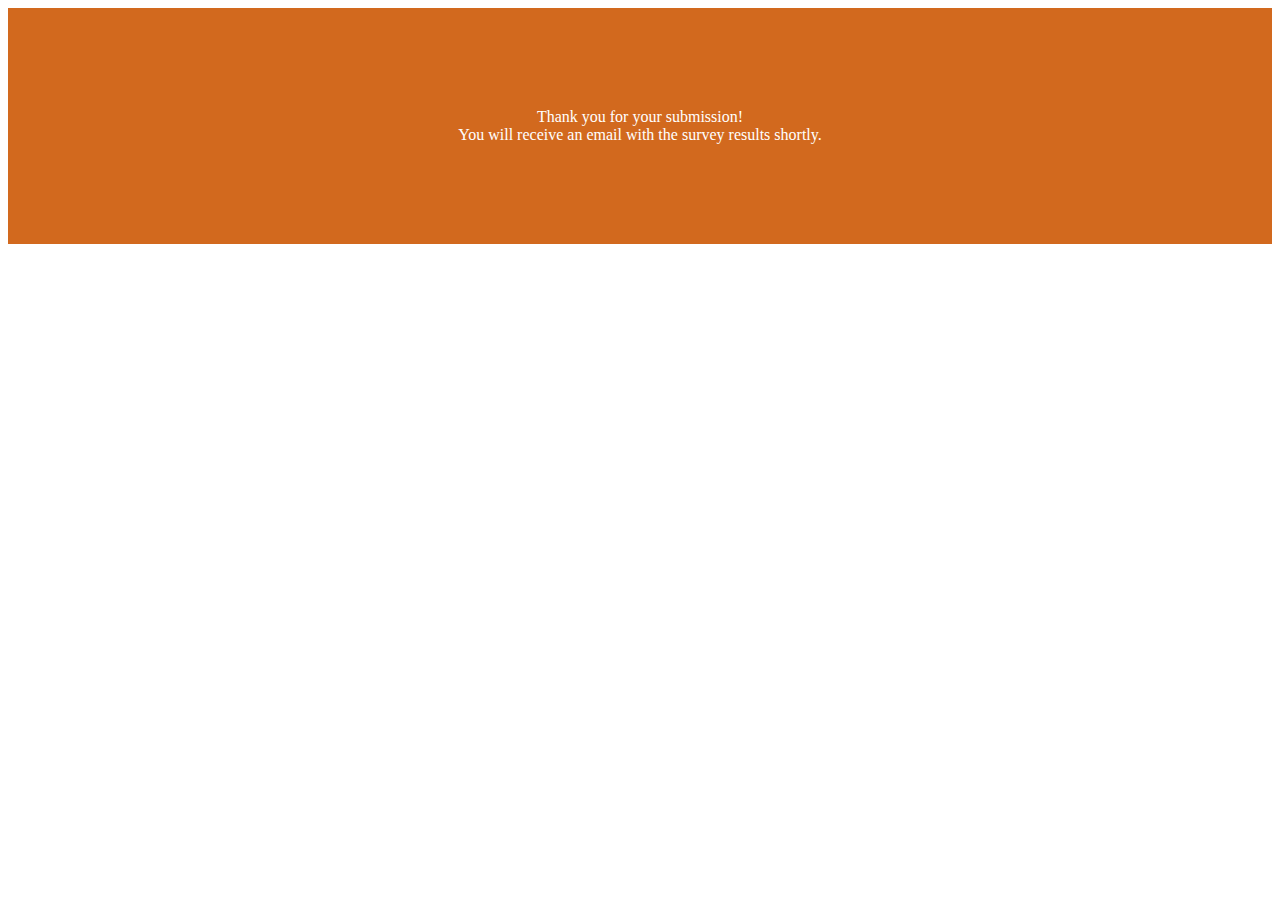
<file: templates/success.html>
<!DOCTYPE html>
<html lang="en">
  <title> Data Collector App</title>
  <head>
    <link href="../static/main.css" rel="stylesheet">
  </head>
    <body>
      <div class="container">
        <p> Thank you for your submission! <br>
          You will receive an email with the survey results shortly.
        </p>
      </div>
    </body>
</html>
</file>
<file: static/main.css>
.container {
  margin: 0 auto;
  width: 100%;
  height: 100%;
  background-color: chocolate;
  color: white;
  overflow:hidden;
  text-align: center;
}

.container h1 {
  font-family: -apple-system, BlinkMacSystemFont, 'Segoe UI', Roboto, Oxygen, Ubuntu, Cantarell, 'Open Sans', 'Helvetica Neue', sans-serif;
  font-size: 30px;
  color: black;
  margin-top: 80px;
}

.container form {
  margin: 20px;
}

.container input {
  width: 350px;
  height: 15px;
  font-size: 15px;
  margin: 2px;
  padding: 20px;
  transition: all 0.2s ease-in-out;
}

.container button {
  width:70px;
  height: 30px;
  background-color: gold;
  margin: 3px;
}

.container p {
  margin: 100px;
}

.message {
  font-size: 15px;
  color: aqua;
}
</file>
